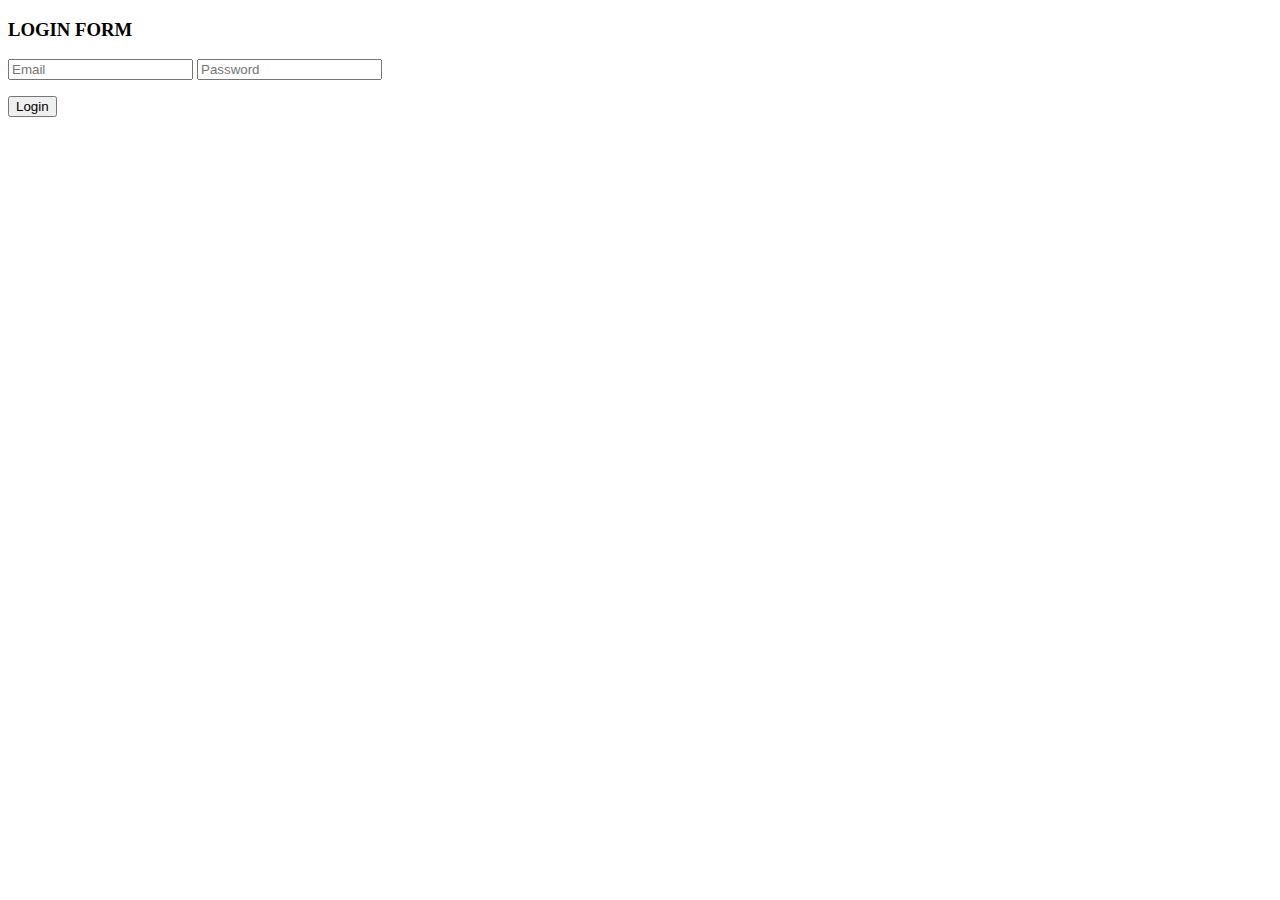
<file: login.html>
<!-- 
Topic For Research


json.parse() -> String -> Object 
json.stringfy -> object -> string
push() Usage Of Push Method

-->


<!DOCTYPE html>
<html lang="en">
<head>
    <meta charset="UTF-8">
    <meta name="viewport" content="width=device-width, initial-scale=1.0">
    <title>Document</title>

    <link href="https://cdn.jsdelivr.net/npm/bootstrap@5.0.2/dist/css/bootstrap.min.css" rel="stylesheet" integrity="sha384-EVSTQN3/azprG1Anm3QDgpJLIm9Nao0Yz1ztcQTwFspd3yD65VohhpuuCOmLASjC" crossorigin="anonymous">
    <script src="https://code.jquery.com/jquery-3.7.1.min.js" integrity="sha256-/JqT3SQfawRcv/BIHPThkBvs0OEvtFFmqPF/lYI/Cxo=" crossorigin="anonymous"></script>
    
    <script>
        $(document).ready(function(){
           $("#login").click(function(){

            var email = $("#email").val()
            var password = $("#password").val()

            var errors = ""

            if(email == ""){
                $("#email").removeClass("is-valid")
                $("#email").addClass("is-invalid")
                errors += "email";
            }else{
        
                if(email.match(/^[A-z0-9_]+[@][a-z]{5}[.][a-z]{3}$/)){
                    $("#email").removeClass("is-invalid")
                    $("#email").addClass("is-valid")
                    $("#e_msg").html("email is Valid")
                    $("#e_msg").css("color","green")
                }else{
                    $("#email").removeClass("is-valid")
                    $("#email").addClass("is-invalid")
                    errors += "email";
                    $("#e_msg").html("Email Pattern Not Match")
                    $("#e_msg").css("color","red")
                }  
            }


            if(password == ""){
                $("#password").removeClass("is-valid")
                $("#password").addClass("is-invalid")
                errors += "password";
            }else{
                if(password.match(/^(?=.*[a-z])(?=.*[A-Z])(?=.*[0-9])(?=.*[\W]).{8,16}$/)){
                    $("#password").removeClass("is-invalid")
                    $("#password").addClass("is-valid")
                    $("#p_msg").html("Password is Valid")
                    $("#p_msg").css("color","green")
                }else{
                    $("#password").removeClass("is-valid")
                    $("#password").addClass("is-invalid")
                    errors += "password";
                    $("#p_msg").html("1 Upper 1 Lower 1 Number 1 Special Character Length 8-16 ")
                    $("#p_msg").css("color","red")
                } 
            }
            
            
            if(errors == ""){
                
                var oldData = JSON.parse(localStorage.getItem("mydb"))||[]
                var islogin = ""
                for(var data of oldData){
                    // console.log(data)
                    // console.log(data.email)

                    if(data.email == email && data.password == password){
                        islogin += "Login Successfully"
                        break;
                    }
                }
                
                // Logic Logic Here
                if(islogin == "Login Successfully"){
                    location.assign("website/index.html")
                }else{
                    alert("Email Or password Not Correct")
                }
                
            }

           })

           
        })
    </script>

</head>
<body>

    
   <div class="container mt-5">
    <div class="row">
        <div class="col-12">
            <form action="" class="shadow p-2">
                <h3 class="bg-warning p-2 text-center">LOGIN FORM</h3>
    
                <input class="form-control mb-3" type="email" id="email" placeholder="Email">
                <span id="e_msg"></span>
                <input class="form-control mb-3" type="password" id="password" placeholder="Password">
                <p id="p_msg"></p>
                <button type="button" id="login" class="btn btn-primary">Login</button>
            </form>
        </div>
    </div>
   </div>


   
    
    <script src="https://cdn.jsdelivr.net/npm/bootstrap@5.0.2/dist/js/bootstrap.bundle.min.js" integrity="sha384-MrcW6ZMFYlzcLA8Nl+NtUVF0sA7MsXsP1UyJoMp4YLEuNSfAP+JcXn/tWtIaxVXM" crossorigin="anonymous"></script>
</body>
</html>
</file>
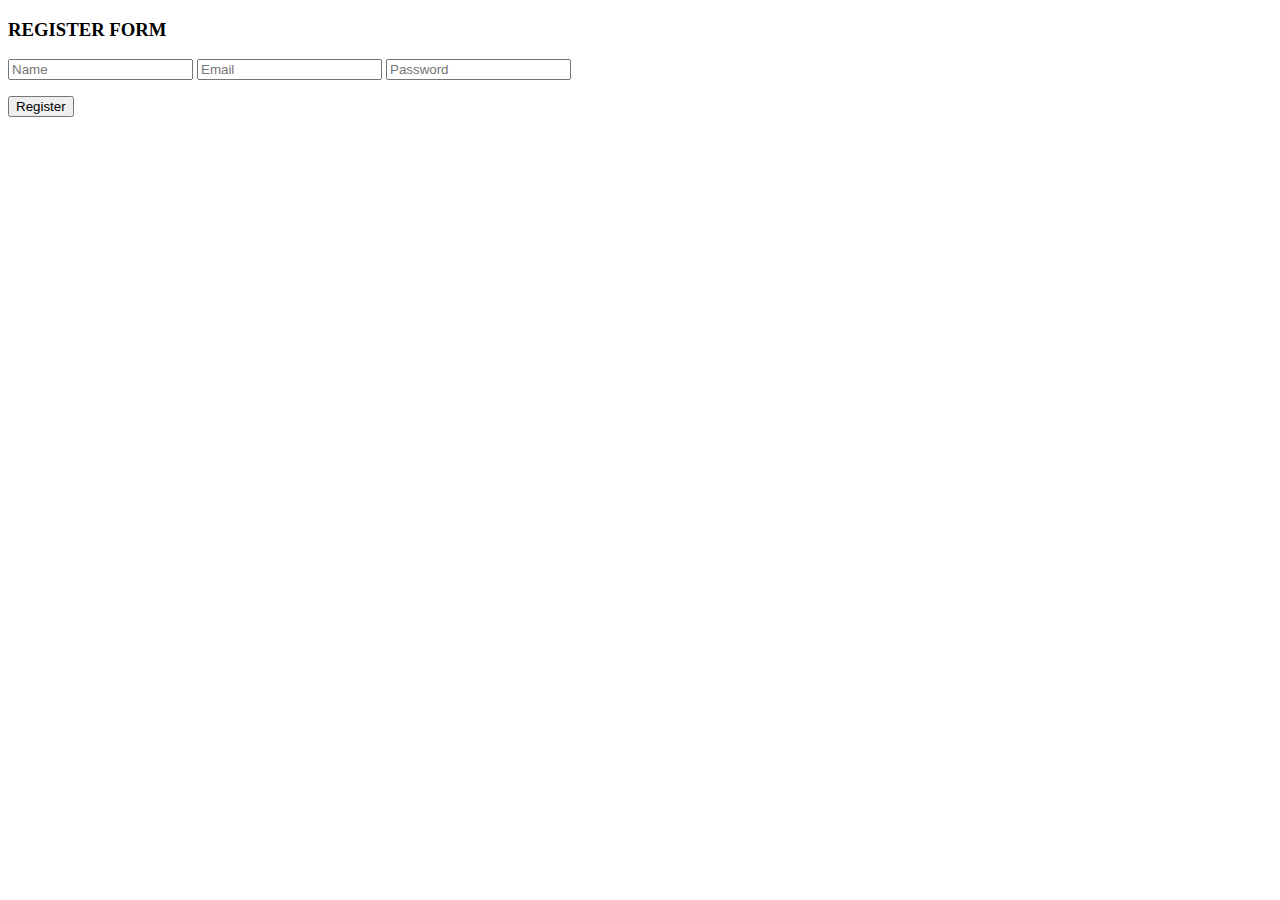
<file: register.html>
<!-- 
Topic For Research


json.parse() -> String -> Object 
json.stringfy -> object -> string
push() Usage Of Push Method

-->


<!DOCTYPE html>
<html lang="en">
<head>
    <meta charset="UTF-8">
    <meta name="viewport" content="width=device-width, initial-scale=1.0">
    <title>Document</title>

    <link href="https://cdn.jsdelivr.net/npm/bootstrap@5.0.2/dist/css/bootstrap.min.css" rel="stylesheet" integrity="sha384-EVSTQN3/azprG1Anm3QDgpJLIm9Nao0Yz1ztcQTwFspd3yD65VohhpuuCOmLASjC" crossorigin="anonymous">
    <script src="https://code.jquery.com/jquery-3.7.1.min.js" integrity="sha256-/JqT3SQfawRcv/BIHPThkBvs0OEvtFFmqPF/lYI/Cxo=" crossorigin="anonymous"></script>
    
    <script>
        $(document).ready(function(){
           $("#register").click(function(){

            var name = $("#name").val()
            var email = $("#email").val()
            var password = $("#password").val()

            var errors = ""
            if(name == ""){
                $("#name").removeClass("is-valid")
                $("#name").addClass("is-invalid")
                errors += "name";
            }else{
                
                if(name.match(/^[A-z\W]{0,16}$/)){
                    $("#name").removeClass("is-invalid")
                    $("#name").addClass("is-valid")
                    $("#n_msg").html("Name is Valid")
                    $("#n_msg").css("color","green")
                }else{
                    $("#name").removeClass("is-valid")
                    $("#name").addClass("is-invalid")
                    errors += "name";
                    $("#n_msg").html("Name Pattern Not Match")
                    $("#n_msg").css("color","red")
                }  
            }
            if(email == ""){
                $("#email").removeClass("is-valid")
                $("#email").addClass("is-invalid")
                errors += "email";
            }else{
                
                if(email.match(/^[A-z0-9_]+[@][a-z]{5}[.][a-z]{3}$/)){
                    $("#email").removeClass("is-invalid")
                    $("#email").addClass("is-valid")
                    $("#e_msg").html("email is Valid")
                    $("#e_msg").css("color","green")
                }else{
                    $("#email").removeClass("is-valid")
                    $("#email").addClass("is-invalid")
                    errors += "email";
                    $("#e_msg").html("Email Pattern Not Match")
                    $("#e_msg").css("color","red")
                }  
            }


            if(password == ""){
                $("#password").removeClass("is-valid")
                $("#password").addClass("is-invalid")
                errors += "password";
            }else{
                if(password.match(/^(?=.*[a-z])(?=.*[A-Z])(?=.*[0-9])(?=.*[\W]).{8,16}$/)){
                    $("#password").removeClass("is-invalid")
                    $("#password").addClass("is-valid")
                    $("#p_msg").html("Password is Valid")
                    $("#p_msg").css("color","green")
                }else{
                    $("#password").removeClass("is-valid")
                    $("#password").addClass("is-invalid")
                    errors += "password";
                    $("#p_msg").html("1 Upper 1 Lower 1 Number 1 Special Character Length 8-16 ")
                    $("#p_msg").css("color","red")
                } 
            }
            
            
            if(errors == ""){
                
                var oldData = JSON.parse(localStorage.getItem("mydb"))||[]

                var newData = {
                    name:name,
                    email:email,
                    password:password,
                }
                oldData.push(newData)

                localStorage.setItem("mydb",JSON.stringify(oldData))

                alert("Account Created Successfully")
                location.assign("register.html")
            }

           })

           
        })
    </script>

</head>
<body>

    
   <div class="container mt-5">
    <div class="row">
        <div class="col-12">
            <form action="" class="shadow p-2">
                <h3 class="bg-warning p-2 text-center">REGISTER FORM</h3>
                <input class="form-control mb-3" type="text" id="name" placeholder="Name">
                <span id="n_msg"></span>
                <input class="form-control mb-3" type="email" id="email" placeholder="Email">
                <span id="e_msg"></span>
                <input class="form-control mb-3" type="password" id="password" placeholder="Password">
                <p id="p_msg"></p>
                <button type="button" id="register" class="btn btn-primary">Register</button>
            </form>
        </div>
    </div>
   </div>


   
    
    <script src="https://cdn.jsdelivr.net/npm/bootstrap@5.0.2/dist/js/bootstrap.bundle.min.js" integrity="sha384-MrcW6ZMFYlzcLA8Nl+NtUVF0sA7MsXsP1UyJoMp4YLEuNSfAP+JcXn/tWtIaxVXM" crossorigin="anonymous"></script>
</body>
</html>
</file>
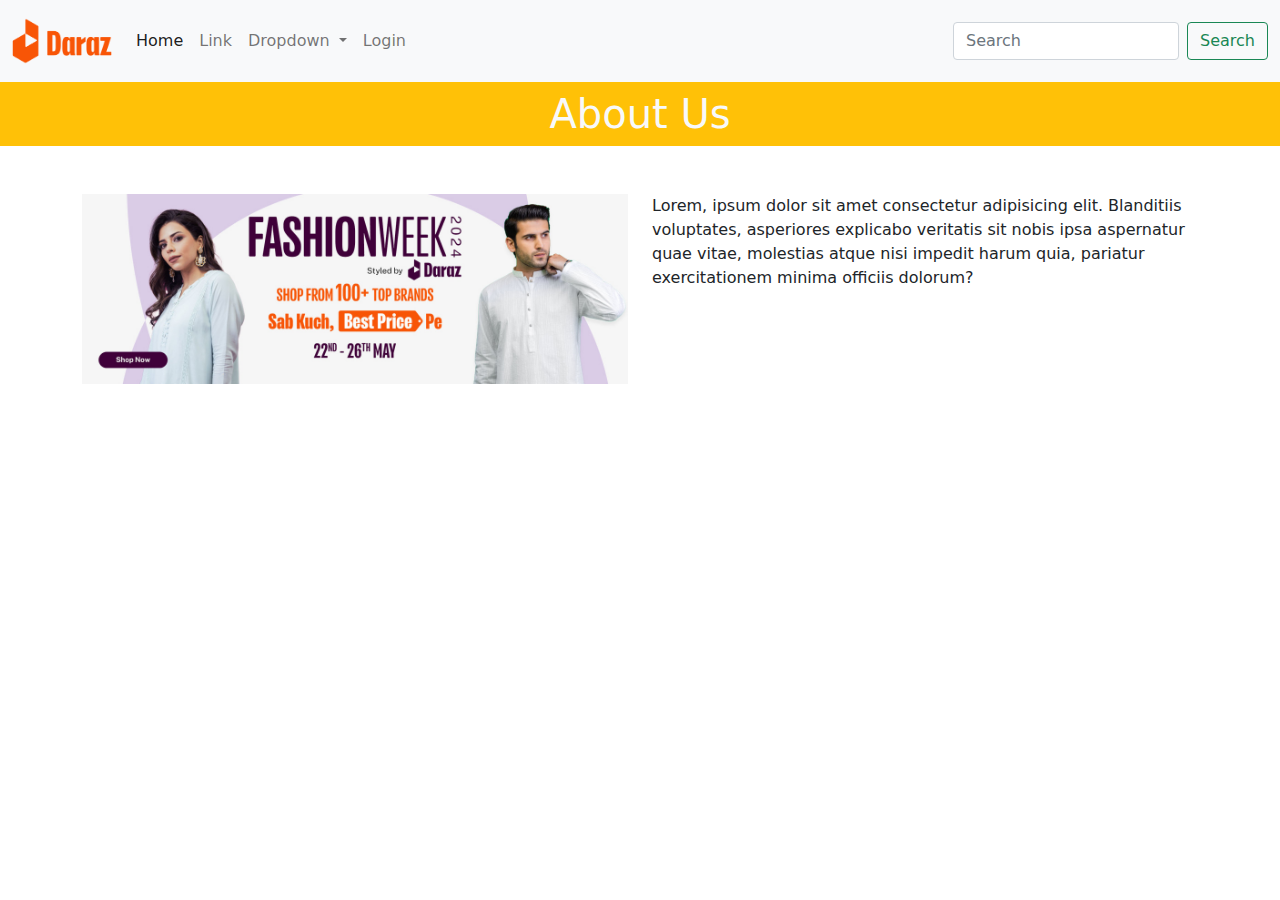
<file: Website/about.html>
<!DOCTYPE html>
<html lang="en">
<head>
    <meta charset="UTF-8">
    <meta name="viewport" content="width=device-width, initial-scale=1.0">
    <title>Document</title>

    <link rel="stylesheet" href="css/bootstrap.css">
    <link rel="stylesheet" href="style.css">

    <!-- Start WOWSlider.com HEAD section --> <!-- add to the <head> of your page -->
	<link rel="stylesheet" type="text/css" href="engine1/style.css" />
	<script type="text/javascript" src="engine1/jquery.js"></script>
	<!-- End WOWSlider.com HEAD section -->
</head>
<body>

    <!-- Navbar -->
    <nav class="navbar navbar-expand-lg navbar-light bg-light">
        <div class="container-fluid">
          <a class="navbar-brand" href="#">
            <img src="images/Daraz-Logo.png" class="img-fluid" alt="" style="width: 100px;">
          </a>
          <button class="navbar-toggler" type="button" data-bs-toggle="collapse" data-bs-target="#navbarSupportedContent" aria-controls="navbarSupportedContent" aria-expanded="false" aria-label="Toggle navigation">
            <span class="navbar-toggler-icon"></span>
          </button>
          <div class="collapse navbar-collapse" id="navbarSupportedContent">
            <ul class="navbar-nav me-auto mb-2 mb-lg-0">
              <li class="nav-item">
                <a class="nav-link active" aria-current="page" href="#">Home</a>
              </li>
              <li class="nav-item">
                <a class="nav-link" href="#">Link</a>
              </li>
              <li class="nav-item dropdown">
                <a class="nav-link dropdown-toggle" href="#" id="navbarDropdown" role="button" data-bs-toggle="dropdown" aria-expanded="false">
                  Dropdown
                </a>
                <ul class="dropdown-menu" aria-labelledby="navbarDropdown" id="CategoryDropDown">
                 
                </ul>
              </li>
              <li class="nav-item">
                <a data-bs-toggle="modal" data-bs-target="#Login" class="nav-link " href="#" tabindex="-1" aria-disabled="true">Login</a>
              </li>
            </ul>
            <form class="d-flex">
              <input class="form-control me-2" type="search" placeholder="Search" aria-label="Search">
              <button class="btn btn-outline-success" type="submit">Search</button>
            </form>
          </div>
        </div>
      </nav>


    <!-- Navbar -->

<h1 class="bg-warning p-2 text-light text-center">About Us</h1>

    <div class="container mt-5">
        <div class="row">
            <div class="col-xs-12 col-sm-6 col-lg-6">
                <img class="img-fluid" src="4fdcb752-af1c-4aae-abda-bc28c1919a1e.jpg_1200x1200.jpg" alt="">
            </div>

            <div class="col-xs-12 col-sm-6 col-lg-6">
                <p class="text-justify">Lorem, ipsum dolor sit amet consectetur adipisicing elit. Blanditiis voluptates, asperiores explicabo veritatis sit nobis ipsa aspernatur quae vitae, molestias atque nisi impedit harum quia, pariatur exercitationem minima officiis dolorum?</p>
            </div>
        </div>
    </div>


    <iframe width="560" height="315" src="https://www.youtube.com/embed/a3ICNMQW7Ok?si=L2DR_0MkznLs2lVr" title="YouTube video player" frameborder="0" allow="accelerometer; autoplay; clipboard-write; encrypted-media; gyroscope; picture-in-picture; web-share" referrerpolicy="strict-origin-when-cross-origin" allowfullscreen></iframe>


    <!-- <iframe src="https://www.google.com/maps/embed?pb=!1m18!1m12!1m3!1d3620.017006423863!2d67.07182317544189!3d24.863268745145085!2m3!1f0!2f0!3f0!3m2!1i1024!2i768!4f13.1!3m3!1m2!1s0x3eb33ea3db108f41%3A0x42acc4507358b160!2sAptech%20Learning%2C%20Shahrah%20e%20Faisal%20Center!5e0!3m2!1sen!2s!4v1717428090897!5m2!1sen!2s" width="100%" height="450" style="border:0;" allowfullscreen="" loading="lazy" referrerpolicy="no-referrer-when-downgrade"></iframe> -->




    <script src="js/bootstrap.js"></script>
    <script src="app.js"></script>
    <script type="text/javascript" src="engine1/wowslider.js"></script>
	<script type="text/javascript" src="engine1/script.js"></script>
</body>
</html>
</file>
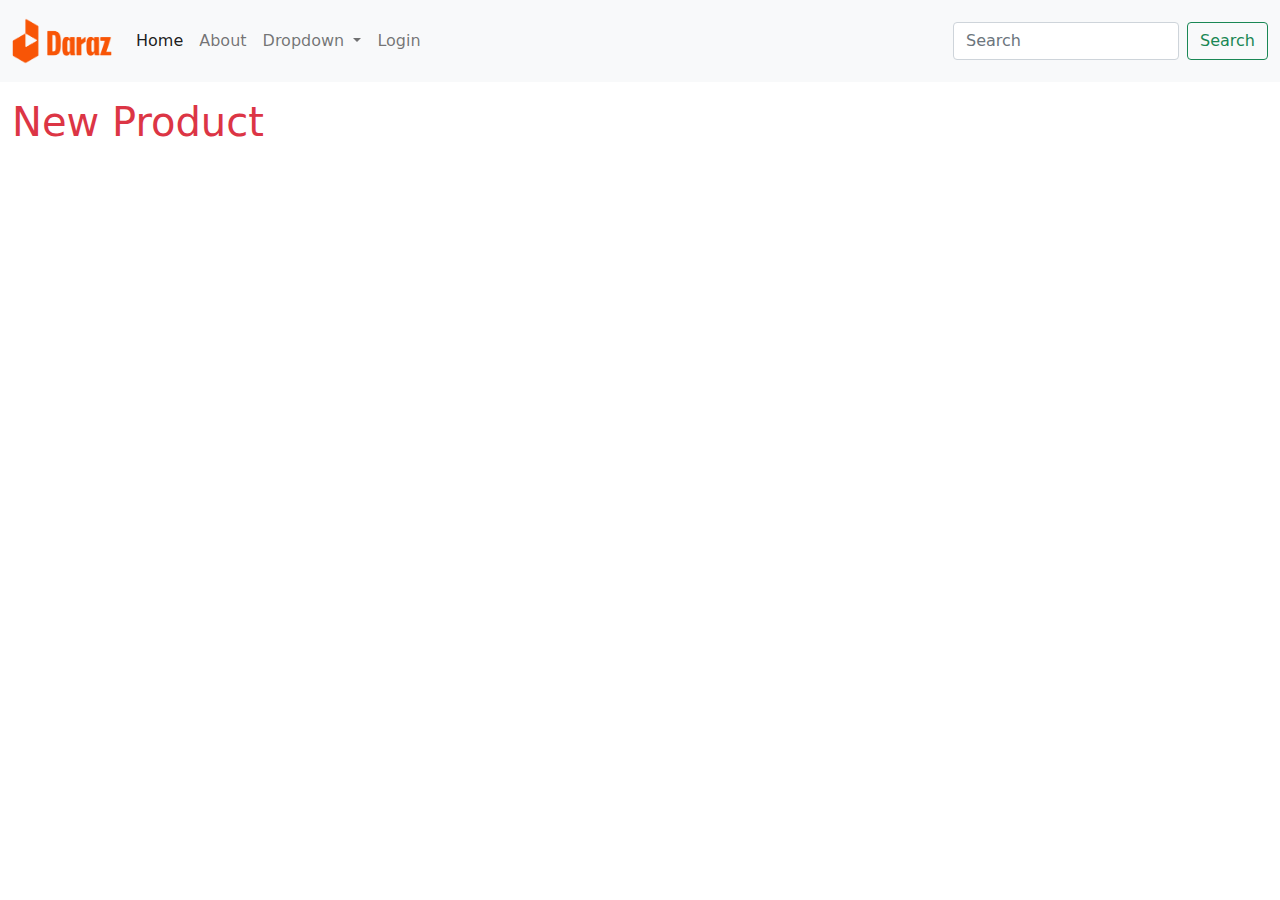
<file: Website/category.html>
<!DOCTYPE html>
<html lang="en">
<head>
    <meta charset="UTF-8">
    <meta name="viewport" content="width=device-width, initial-scale=1.0">
    <title>Document</title>

    <link rel="stylesheet" href="css/bootstrap.css">
    <link rel="stylesheet" href="style.css">

    <!-- Start WOWSlider.com HEAD section --> <!-- add to the <head> of your page -->
	<link rel="stylesheet" type="text/css" href="engine1/style.css" />
	<script type="text/javascript" src="engine1/jquery.js"></script>
	<!-- End WOWSlider.com HEAD section -->
</head>
<body>

    <!-- Navbar -->
    <nav class="navbar navbar-expand-lg navbar-light bg-light">
        <div class="container-fluid">
          <a class="navbar-brand" href="#">
            <img src="images/Daraz-Logo.png" class="img-fluid" alt="" style="width: 100px;">
          </a>
          <button class="navbar-toggler" type="button" data-bs-toggle="collapse" data-bs-target="#navbarSupportedContent" aria-controls="navbarSupportedContent" aria-expanded="false" aria-label="Toggle navigation">
            <span class="navbar-toggler-icon"></span>
          </button>
          <div class="collapse navbar-collapse" id="navbarSupportedContent">
            <ul class="navbar-nav me-auto mb-2 mb-lg-0">
              <li class="nav-item">
                <a class="nav-link active" aria-current="page" href="#">Home</a>
              </li>
              <li class="nav-item">
                <a class="nav-link" href="about.html">About</a>
              </li>
              <li class="nav-item dropdown">
                <a class="nav-link dropdown-toggle" href="#" id="navbarDropdown" role="button" data-bs-toggle="dropdown" aria-expanded="false">
                  Dropdown
                </a>
                <ul class="dropdown-menu" aria-labelledby="navbarDropdown" id="CategoryDropDown">
                 
                </ul>
              </li>
              <li class="nav-item">
                <a data-bs-toggle="modal" data-bs-target="#Login" class="nav-link " href="#" tabindex="-1" aria-disabled="true">Login</a>
              </li>
            </ul>
            <form class="d-flex">
              <input class="form-control me-2" type="search" placeholder="Search" aria-label="Search">
              <button class="btn btn-outline-success" type="submit">Search</button>
            </form>
          </div>
        </div>
      </nav>


      <!-- Category Wise Data Start -->


      <div class="container-fluid">
        <h1 class="text-danger mt-3">New Product</h1>
          <div class="row" id="categoryWiseData">
              
  
     
          </div>
      </div>


      <!-- Category Wise Data End -->











      <script>
        var url = location.href;
        var obj = new URL(url)// Object
        var name = obj.searchParams.get('name')

        var product = [
            [1,"Women Causal Dress","Best Quality",4000,"Images/product-01.jpg","Women"],
            [2,"Product2","Best Quality",4000,"Images/product-02.jpg","Women"],
            [3,"Product3","Best Quality",4000,"Images/product-03.jpg","Men"],
            [4,"Product4","Best Quality",4000,"Images/product-06.jpg","Watch"]
        ]

        
        var html = ""
        for (const iterator of product) {
  
            if(iterator[5] == name){
            html += `
                    <div class="col-xs-12 col-sm-6 col-md-4 col-lg-4 col-xl-3 mt-3 d-flex justify-content-center">
                        <div class="card" style="width: 18rem;">
                            <img src="${iterator[4]}" class="card-img-top" alt="...">
                            <div class="card-body">
                            <h5 class="card-title">${iterator[1]}</h5>
                            <p class="card-text">${iterator[2]}</p>
                            <a href="detail.html?produt_id=${iterator[0]}&name=${iterator[1]}&price=${iterator[3]}&img=${iterator[4]}" class="btn btn-primary">See Detail</a>
                            </div>
                        </div>
                    </div>
            `
        }
}


document.getElementById("categoryWiseData").innerHTML = html

      </script>

      <script src="app.js"></script>
      <script src="js/bootstrap.js"></script>
      <script type="text/javascript" src="engine1/wowslider.js"></script>
      <script type="text/javascript" src="engine1/script.js"></script>
  </body>
  </html>
</file>
<file: Website/style.css>
/* .text-justify{
    text-align: justify;
} */
</file>
<file: Website/engine1/style.css>
/*
 *	generated by WOW Slider 9.0
 *	template Convex
 */
@import url(https://fonts.googleapis.com/css?family=Gurajada&subset=latin,telugu);
@font-face {
  font-family: 'ws-ctrl-convex';
  src: url('ws-ctrl-convex.eot');
  src: url('ws-ctrl-convex.eot#iefix') format('embedded-opentype'),
       url('ws-ctrl-convex.svg#ws-ctrl-convex') format('svg');
  font-weight: normal;
  font-style: normal;
}
@font-face {
  font-family: 'ws-ctrl-convex';
  src: url('[data-uri]') format('woff'),
       url('[data-uri]') format('truetype');
}
#wowslider-container1 { 
	display: table;
	zoom: 1; 
	position: relative;
	width: 100%;
	max-width: 100%;
	max-height:360px;
	margin:0px auto 0px;
	z-index:90;
	text-align:left; /* reset align=center */
	font-size: 10px;
	text-shadow: none; /* fix some user styles */

	/* reset box-sizing (to boostrap friendly) */
	-webkit-box-sizing: content-box;
	-moz-box-sizing: content-box;
	box-sizing: content-box; 
}
* html #wowslider-container1{ width:960px }
#wowslider-container1 .ws_images ul{
	position:relative;
	width: 10000%; 
	height:100%;
	left:0;
	list-style:none;
	margin:0;
	padding:0;
	border-spacing:0;
	overflow: visible;
	/*table-layout:fixed;*/
}
#wowslider-container1 .ws_images ul li{
	position: relative;
	width:1%;
	height:100%;
	line-height:0; /*opera*/
	overflow: hidden;
	float:left;
	/*font-size:0;*/
	padding:0 0 0 0 !important;
	margin:0 0 0 0 !important;
}

#wowslider-container1 .ws_images{
	position: relative;
	left:0;
	top:0;
	height:100%;
	max-height:360px;
	max-width: 100%;
	vertical-align: top;
	border:none;
	overflow: hidden;
}
#wowslider-container1 .ws_images ul a{
	width:100%;
	height:100%;
	max-height:360px;
	display:block;
	color:transparent;
}
#wowslider-container1 img{
	max-width: none !important;
}
#wowslider-container1 .ws_images .ws_list img,
#wowslider-container1 .ws_images > div > img{
	width:100%;
	border:none 0;
	max-width: none;
	padding:0;
	margin:0;
}
#wowslider-container1 .ws_images > div > img {
	max-height:360px;
}

#wowslider-container1 .ws_images iframe {
	position: absolute;
	z-index: -1;
}

#wowslider-container1 .ws-title > div {
	display: inline-block !important;
}

#wowslider-container1 a{ 
	text-decoration: none; 
	outline: none; 
	border: none; 
}

#wowslider-container1  .ws_bullets { 
	float: left;
	position:absolute;
	z-index:70;
}
#wowslider-container1  .ws_bullets div{
	position:relative;
	float:left;
	font-size: 0px;
}
/* compatibility with Joomla styles */
#wowslider-container1  .ws_bullets a {
	line-height: 0;
}

#wowslider-container1  .ws_script{
	display:none;
}
#wowslider-container1 sound, 
#wowslider-container1 object{
	position:absolute;
}

/* prevent some of users reset styles */
#wowslider-container1 .ws_effect {
	position: static;
	width: 100%;
	height: 100%;
}

#wowslider-container1 .ws_photoItem {
	border: 2em solid #fff;
	margin-left: -2em;
	margin-top: -2em;
}
#wowslider-container1 .ws_cube_side {
	background: #A6A5A9;
}


#wowslider-container1.ws_gestures {
	cursor: -webkit-grab;
	cursor: -moz-grab;
	cursor: url("[data-uri]"), move;
}
#wowslider-container1.ws_gestures.ws_grabbing {
	cursor: -webkit-grabbing;
	cursor: -moz-grabbing;
	cursor: url("[data-uri]"), move;
}

/* hide controls when video start play */
#wowslider-container1.ws_video_playing .ws_bullets,
#wowslider-container1.ws_video_playing .ws_fullscreen,
#wowslider-container1.ws_video_playing .ws_next,
#wowslider-container1.ws_video_playing .ws_prev {
	display: none;
}


/* youtube/vimeo buttons */
#wowslider-container1 .ws_video_btn {
	position: absolute;
	display: none;
	cursor: pointer;
	top: 0;
	left: 0;
	width: 100%;
	height: 100%;
	z-index: 55;
}
#wowslider-container1 .ws_video_btn.ws_youtube,
#wowslider-container1 .ws_video_btn.ws_vimeo {
	display: block;
}
#wowslider-container1 .ws_video_btn div {
	position: absolute;
	background-image: url(./playvideo.png);
	background-size: 200%;
	top: 50%;
	left: 50%;
	width: 7em;
	height: 5em;
	margin-left: -3.5em;
	margin-top: -2.5em;
}
#wowslider-container1 .ws_video_btn.ws_youtube div {
	background-position: 0 0;
}
#wowslider-container1 .ws_video_btn.ws_youtube:hover div {
	background-position: 100% 0;
}
#wowslider-container1 .ws_video_btn.ws_vimeo div {
	background-position: 0 100%;
}
#wowslider-container1 .ws_video_btn.ws_vimeo:hover div {
	background-position: 100% 100%;
}

#wowslider-container1 .ws_playpause.ws_hide {
	display: none !important;
}
/* bullets */
#wowslider-container1  .ws_bullets { 
	padding: 0px; 
}
#wowslider-container1 .ws_bullets a { 
	position:relative;
	display: inline-block;
	width: 0;
	margin: 3px 5px;
	padding: 8px;	

	-webkit-perspective: 80px;
	perspective: 80px;
} 
#wowslider-container1 .ws_bullets a > span {
	position:absolute;
	display: block;
	top:0;
	right: 0;
	height:100%;
	width:100%;
	-webkit-transform-style: preserve-3d;
	transform-style: preserve-3d;

	-webkit-transition: -webkit-transform 0.5s ease;
  	transition: -webkit-transform 0.5s ease, transform 0.5s ease;
}

#wowslider-container1 .ws_bullets a > span:before,
#wowslider-container1 .ws_bullets a > span:after {
	content: '';
	display: block;
	height:100%;
	background: #54acd2;

  	-webkit-transform: rotateX(-90deg) translateZ(-8px) translateY(8px);
  	transform: rotateX(-90deg) translateZ(-8px) translateY(8px);
}
#wowslider-container1 .ws_bullets a > span:after {
	position: absolute;
	top: 0;
	left: 0;
	width: 100%;
	height: 100%;
  	background: #1A2223;
  	-webkit-transform: rotateX(0deg);
  	transform: rotateX(0deg);
}

#wowslider-container1 .ws_bullets a.ws_overbull > span,
#wowslider-container1 .ws_bullets a.ws_selbull > span {
    -webkit-transform: rotateX(-90deg) translateZ(8px) translateY(8px);
    transform: rotateX(-90deg) translateZ(8px) translateY(8px);
}




/* play/pause, arrows */
#wowslider-container1 a.ws_next,
#wowslider-container1 a.ws_prev,
#wowslider-container1 .ws_playpause {
	position:absolute;
	font: 2em "ws-ctrl-convex";
	width: 2.5em;
	height: 2.5em;
	top:50%;
	
	margin-top: -1.25em;
	color: #ffffff;
	z-index: 100;

	-webkit-perspective: 20em;
	perspective: 20em;
}
#wowslider-container1 a.ws_next {
	right: 0;
}
#wowslider-container1 a.ws_prev {
	left: 0;
}
#wowslider-container1 .ws_playpause {
	left:50%;
	margin-left:-1.25em;
}

#wowslider-container1 a.ws_next > span,
#wowslider-container1 a.ws_prev > span,
#wowslider-container1 .ws_playpause > span,
#wowslider-container1 .ws_bullets a > span {
	display: block;
	-webkit-transform-style: preserve-3d;
	transform-style: preserve-3d;

	-webkit-transition: -webkit-transform 0.5s ease;
  	transition: -webkit-transform 0.5s ease, transform 0.5s ease;
}


#wowslider-container1 a.ws_next > span:before,
#wowslider-container1 a.ws_prev > span:before,
#wowslider-container1 .ws_playpause > span:before,
#wowslider-container1 a.ws_next > span:after,
#wowslider-container1 a.ws_prev > span:after,
#wowslider-container1 .ws_playpause > span:after {
	display: block;
	text-align: center;
	line-height: 2.5em;
	height:100%;
	background: #54acd2;
	color: #1A2223;

  	-webkit-transform: rotateX(-90deg) translateZ(-1.25em) translateY(1.25em);
  	transform: rotateX(-90deg) translateZ(-1.25em) translateY(1.25em);
}
#wowslider-container1 .ws_play > span:before,
#wowslider-container1 .ws_play > span:after{
	content:"\e800";
}
#wowslider-container1 .ws_pause > span:before,
#wowslider-container1 .ws_pause > span:after{
	content:"\e801";
}
#wowslider-container1 a.ws_next > span:before,
#wowslider-container1 a.ws_next > span:after {
	content:'\e803';
}
#wowslider-container1 a.ws_prev > span:before,
#wowslider-container1 a.ws_prev > span:after {
	content:'\e802';
}

#wowslider-container1 a.ws_next > span:after,
#wowslider-container1 a.ws_prev > span:after,
#wowslider-container1 .ws_playpause > span:after {
	position: absolute;
	top: 0;
	left: 0;
	width: 100%;
	height: 100%;
  	-webkit-transform: rotateX(0deg);
  	transform: rotateX(0deg);
  	background: #1A2223;
	color: #54acd2;
}

#wowslider-container1 a.ws_next:hover > span,
#wowslider-container1 a.ws_prev:hover > span,
#wowslider-container1 .ws_playpause:hover > span {
    -webkit-transform: rotateX(-90deg) translateZ(1.25em) translateY(1.25em);
    transform: rotateX(-90deg) translateZ(1.25em) translateY(1.25em);
}/* bottom center */
#wowslider-container1  .ws_bullets {
	bottom:1.5em;
	left:50%;
}
#wowslider-container1  .ws_bullets div{
	left:-50%;
}#wowslider-container1 .ws-title{
	font: 1.3em 'Gurajada', serif;
	position: absolute;
	left: 2em;
	margin-right:10em;
	z-index: 50;

	color:#fff;
	padding: 1em;
	bottom: 30px;
	top: auto;
	opacity: 1;
}
#wowslider-container1 .ws-title div,#wowslider-container1 .ws-title span{
	display:inline-block;
	padding: 0.1em 0.6em;
	background-color: #1A2223;
	color: #54acd2;
}
#wowslider-container1 .ws-title div{
	display:block;
	margin-top:0.5em;
	font-size: 1.3em;
}
#wowslider-container1 .ws-title span{
	text-transform: uppercase;	
	font-size: 2em;
}#wowslider-container1 .ws_images > ul{
	animation: wsBasic 16s infinite;
	-moz-animation: wsBasic 16s infinite;
	-webkit-animation: wsBasic 16s infinite;
}
@keyframes wsBasic{0%{left:-0%} 12.5%{left:-0%} 25%{left:-100%} 37.5%{left:-100%} 50%{left:-200%} 62.5%{left:-200%} 75%{left:-300%} 87.5%{left:-300%} }
@-moz-keyframes wsBasic{0%{left:-0%} 12.5%{left:-0%} 25%{left:-100%} 37.5%{left:-100%} 50%{left:-200%} 62.5%{left:-200%} 75%{left:-300%} 87.5%{left:-300%} }
@-webkit-keyframes wsBasic{0%{left:-0%} 12.5%{left:-0%} 25%{left:-100%} 37.5%{left:-100%} 50%{left:-200%} 62.5%{left:-200%} 75%{left:-300%} 87.5%{left:-300%} }

#wowslider-container1 .ws_bullets  a img{
	position:absolute;
	display:block;
	text-indent:0;
	bottom:15px;
	left:-64px;
	visibility:hidden;
	max-width:none;
}
#wowslider-container1 .ws_bullets a:hover img{
	visibility:visible;
}

#wowslider-container1 .ws_bulframe div div{
	height:48px;
	overflow:visible;
	position:relative;
}
#wowslider-container1 .ws_bulframe div {
	left:0;
	overflow:hidden;
	position:relative;
	width:128px;
}
#wowslider-container1  .ws_bullets .ws_bulframe{
	position:absolute;
	display:none;
	bottom:25px;
	margin-left:8px;
	cursor:pointer;

	/* fixed bulframe hidding in Chrome */
	-webkit-transform: translateZ(0);
	-ms-transform: translateZ(0);
	-o-transform: translateZ(0);
	transform: translateZ(0);
}#wowslider-container1 .ws_bulframe div div{
	height: auto;
}

@media all and (max-width:760px) {
	#wowslider-container1 .ws_fullscreen {
		display: block;
	}
}
@media all and (max-width:400px){
	#wowslider-container1 .ws_controls,
	#wowslider-container1 .ws_bullets,
	#wowslider-container1 .ws_thumbs{
		display: none
	}
}
</file>
